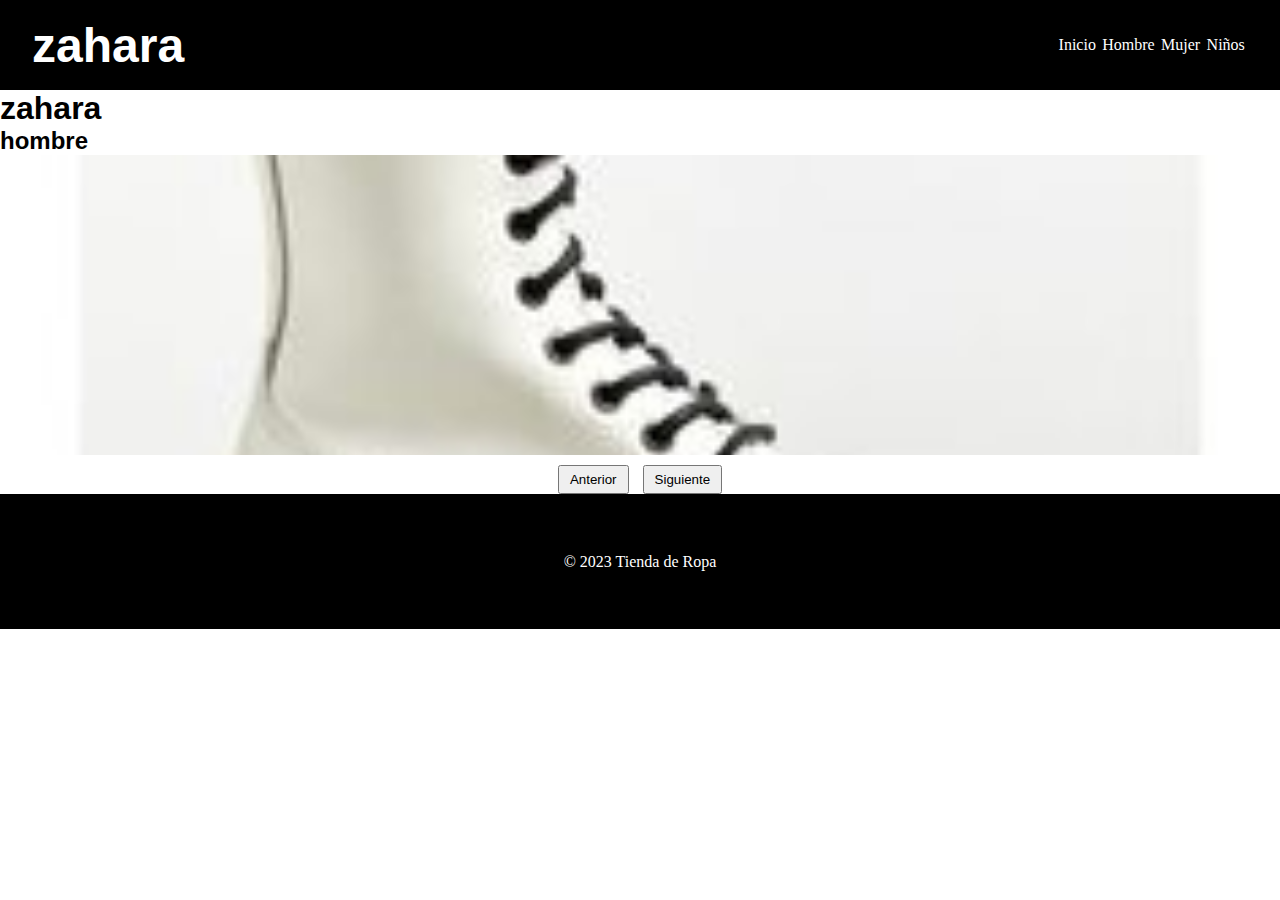
<file: hombre/index.html>
<!DOCTYPE html>
<html lang="en">
  <head>
    <meta charset="UTF-8" />
    <meta http-equiv="X-UA-Compatible" content="IE=edge" />
    <meta name="viewport" content="width=device-width, initial-scale=1.0" />
    <title>Document</title>
    <link rel="stylesheet" type="text/css" href="../assets/style.css" />
    <link rel="stylesheet" type="text/css" href="../assets/hombre-styles.css" />
  </head>

  <body>
    <header>
      <h4>zahara</h4>
      <nav>
        <ul>
          <li><a href="../index.html">Inicio</a></li>
          <li><a href="../hombre/index.html">Hombre</a></li>
          <li><a href="#">Mujer</a></li>
          <li><a href="#">Niños</a></li>
        </ul>
      </nav>
    </header>
    <h1>zahara</h1>
    <h2>hombre</h2>
    <div class="carousel">
      <div
        class="slide active"
        style="background-image: url('../assets/imagenes/botas.jpg')"
      ></div>
      <div
        class="slide"
        style="background-image: url('../assets/imagenes/camisa.jpg')"
      ></div>
      <div
        class="slide"
        style="background-image: url('../assets/imagenes/vestido.jpg')"
      ></div>
    </div>
    <div class="controls">
      <button class="prev-btn">Anterior</button>
      <button class="next-btn">Siguiente</button>
    </div>
    <footer>
      <p>&copy; 2023 Tienda de Ropa</p>
    </footer>
    <script src="../assets/hombre-script.js"></script>
  </body>
</html>
</file>
<file: assets/style.css>
*, 
*:after,
*:before {
    margin: 0;
    padding: 0;
    box-sizing: border-box;
    text-decoration: none;
}

/* Estilos para el modo claro */
body {
    background-color: #FFFFFF;
    color: #000000;
  }
  
  /* Estilos para el modo oscuro */
body.dark-mode {
    background-color: #000000;
    color: #FFFFFF;
  }

header {
  width: 100%;
  height: 10vh;
  padding: 1rem 2rem;
  background-color: black;
  display: flex;
  justify-content: space-between;
  align-items: center;
}

header h4{
  width: 100%;
  color: white;
  font-size: 3rem;
}

header nav ul{
  width: 100%;
  display: flex;
}

header nav ul li{
  list-style: none;
  padding: 0.4rem 0.2rem;
}

header nav ul li a{
  color: white;
  text-decoration: none;
}

header nav ul li a:hover {
  text-decoration: underline; /* Agregamos un subrayado al pasar el cursor sobre los enlaces */
}

main{
  width: 100%;
  max-height: 90vh;
  overflow: hidden;
}

.hero-video {
  position: relative;
  height: 100vh;
  overflow: hidden;
}

.hero-video video {
  position: absolute;
  top: 0;
  left: 0;
  width: 100%;
  height: 100%;
}

.hero-content {
  position: absolute;
  top: 50%;
  left: 50%;
  transform: translate(-50%, -50%);
  color: #fff;
  text-align: center;
}

.productos-container {
  width: 100%;
  padding: 0.8rem;
  display: grid;
  margin-top: 2rem;
  grid-template-columns: repeat(3, 1fr);
  gap: 0.8rem;
  justify-content: center;
  align-items: center;
}

.producto {
  width: 100%;
  padding: 0.8rem;
  display: flex;
  flex-direction: column;
  justify-content: center;
  border: 2px solid red;
  border-radius: 1rem;
  transition: box-shadow 0.3s ease; 
}

.producto img{
  width: 50%;
  margin: auto;
 
}

h1, h2, h3, h4 {
    font-family: "Open Sans", Arial, sans-serif;
  }

.informacion{
  width: 100%;
  display: flex;
  flex-direction: column;
  justify-content: center;
  text-align: center;
}

.informacion button {
  width: 70%;
  padding: 0.6rem 1rem;
  margin: auto;
  border-radius: 1rem;
  transition: box-shadow 0.3s ease; /* Transición suave para la sombra */
  cursor: pointer;
}

.informacion button:hover {
  box-shadow: 0 4px 8px rgba(0, 0, 0, 0.6); /* Agrega una sombra al botón al pasar el cursor sobre él */
}

footer{
  width: 100%;
  min-height: 15vh;
  display: flex;
  flex-direction: column;
  justify-content: center;
  align-items: center;
  background-color: black;
  color: white;
}
</file>
<file: assets/hombre-styles.css>
.carousel {
    position: relative;
    width: 100%;
    height: 300px;
    overflow: hidden;
  }
  
  .slide {
    position: absolute;
    top: 0;
    left: 0;
    width: 100%;
    height: 100%;
    opacity: 0;
    transition: opacity 0.5s ease;
    background-size: cover;
    background-position: center;
  }
  
  .slide.active {
    opacity: 1;
  }
  
  .controls {
    margin-top: 10px;
    text-align: center;
  }
  
  .prev-btn,
  .next-btn {
    padding: 5px 10px;
    margin: 0 5px;
  }
</file>
